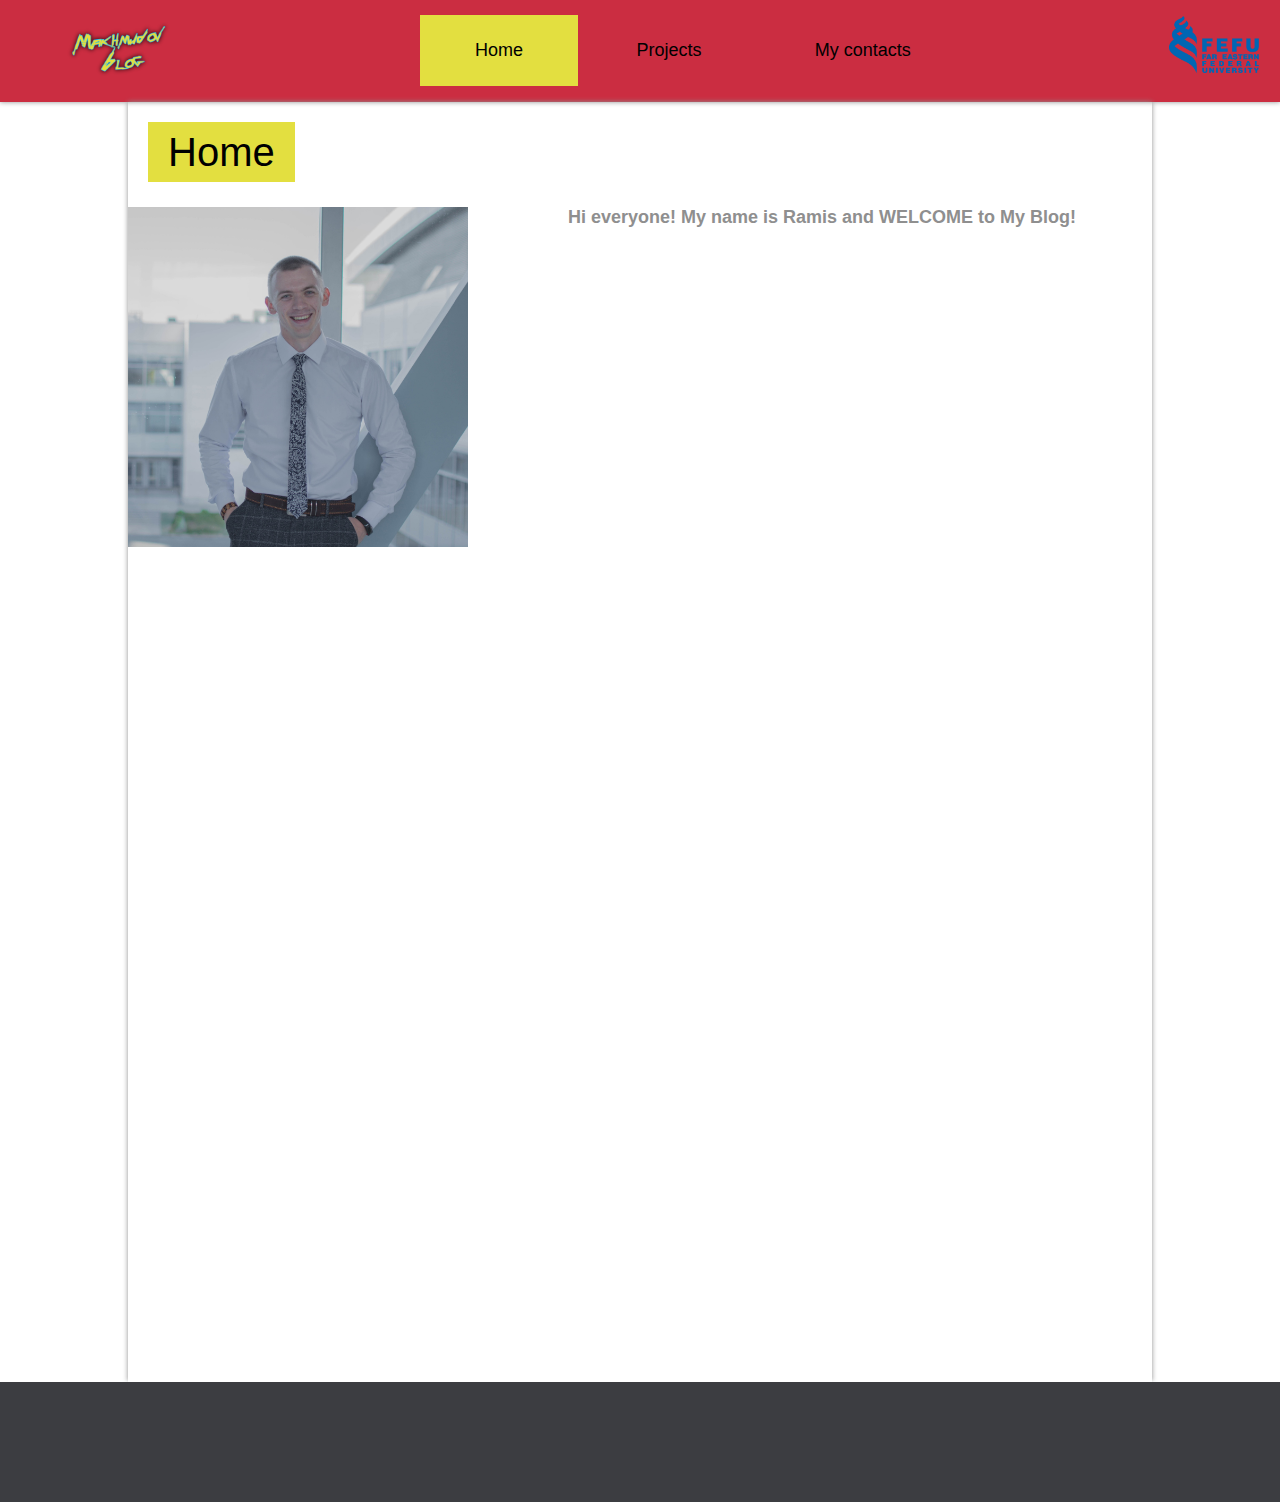
<file: index.html>
<!DOCTYPE html>
<html lang="ru">
<head>
	<meta charset="UTF-8">
	<meta name="viewport" content="width=device-width, initial-scale=1.0">
	<title>MakhmudovBlog</title>
	<meta name="description" content="Wellcome!">
	<link rel="stylesheet" href="css/styles.css">
</head>
<body>
	<header class="container">
		<div class="logo">
				<img style="width: 208px; margin: 15px" src="images/logom.png" alt="">
			</div>
			<nav>
				<ul class="top-menu">
					<li class="active">Home</li>
					<li>
					<a href="projects.html">Projects</a>	
					</li>
					<li>
					<a href="my_contacts.html">My contacts</a>
					</li>
				</ul>
			</nav>
			<div>
				<button class="dvfu_button" >
					<a href="https://www.dvfu.ru" target="_blank"><img alt="" src="images/dvfu.png" style="vertical-align:middle; width: 90px; top: 50%; left: 50%; margin: 15px;"/></a>
				</button>

			</div>
		</div>
	</header>
	<div class="wrapper">
		<section class="banner">
			<div>
				<div id="heading">
					<h1>
						Home
					</h1>
				</div>
				<h2>
				<img style="margin: 0px 100px 100px 0px; float:left; width: 340px;" src="images/kartinka.jpg">
				Hi everyone! My name is Ramis and WELCOME to My Blog!
				</h2>
			</div>
		</section>
		<section>
			
		</section>
	</div>
	<footer class="footer_bot">
		
	</footer>
</body>
</html>
</file>
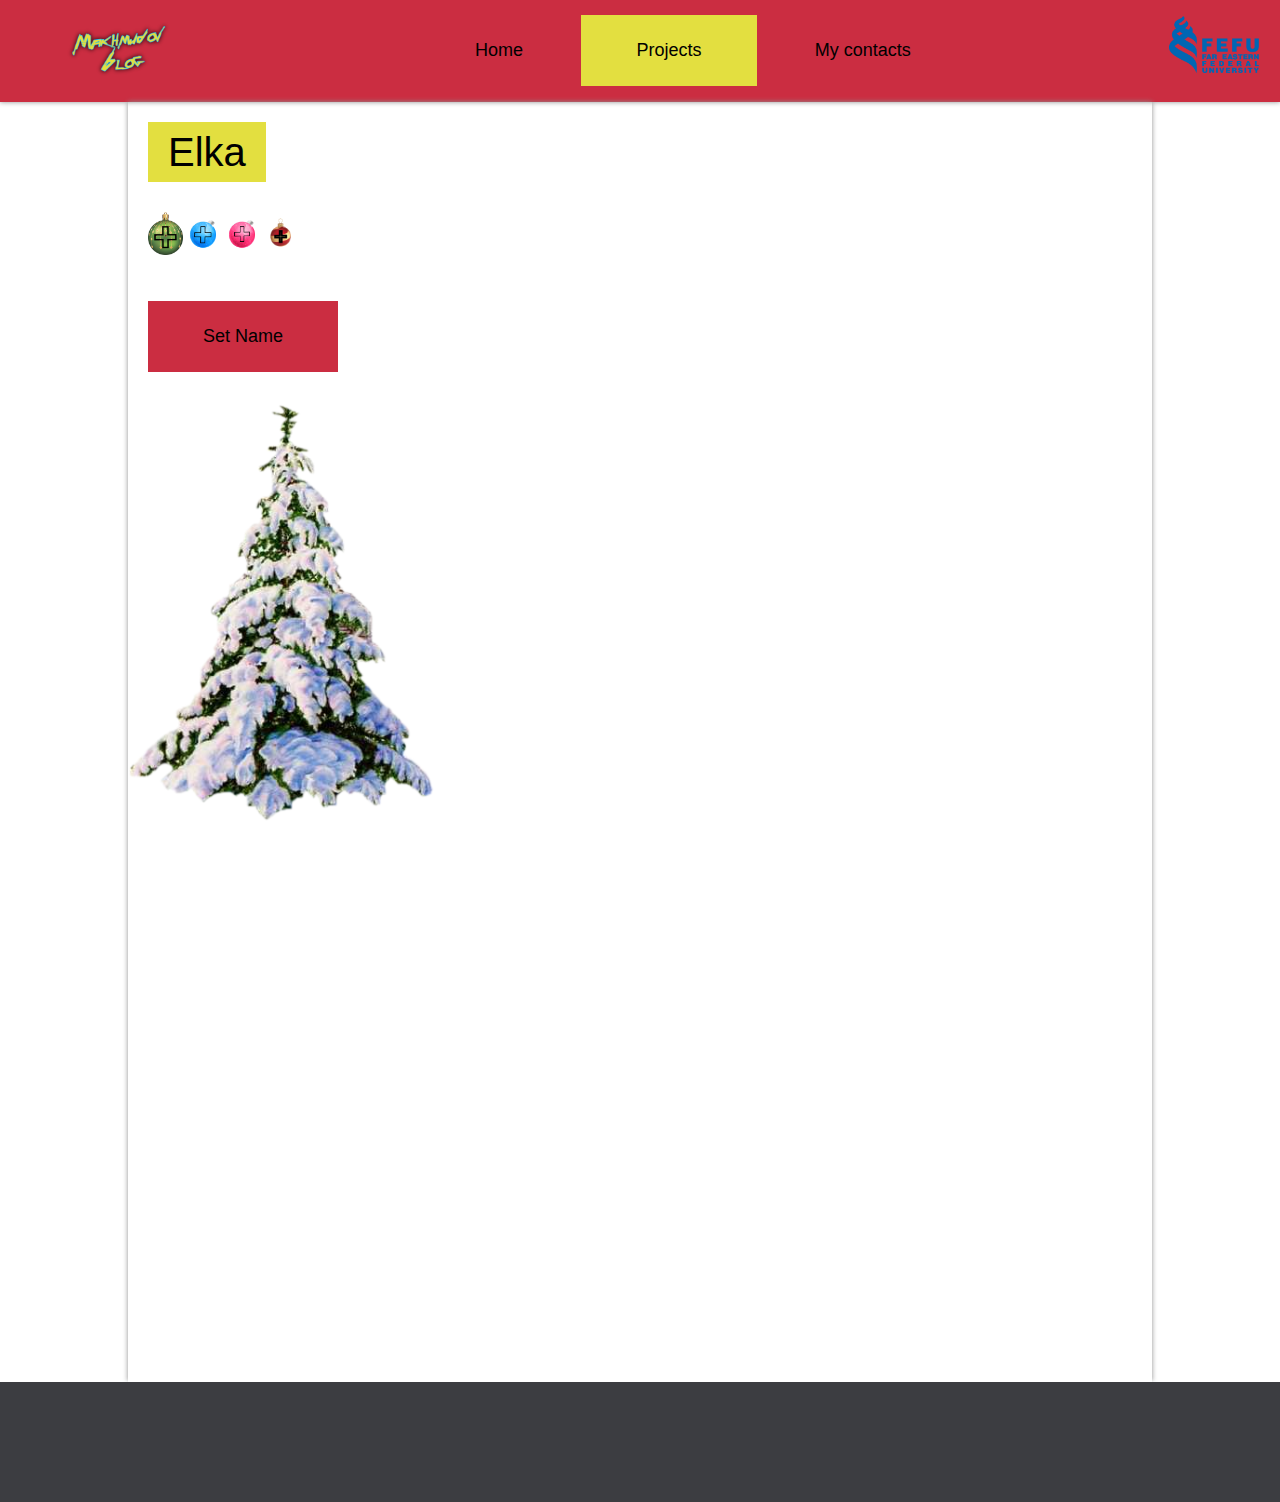
<file: Elka_Makh.html>
<!DOCTYPE html>
<html lang="ru">
<head>
	<meta charset="UTF-8">
	<meta name="viewport" content="width=device-width, initial-scale=1.0">
	<title>MakhmudovBlog</title>
	<meta name="description" content="Wellcome!">
	<link rel="stylesheet" href="css/styles.css">
</head>
<body>
	<header class="container">
		<div class="logo">
				<img style="width: 208px; margin: 15px" src="images/logom.png" alt="">
			</div>
			<nav>
				<ul class="top-menu">
					<li>
						<a href="index.html">Home</a>	
					</li>
					<li class="active">Projects</li>
					<li>
						<a href="my_contacts.html">My contacts</a>
					</li>
				</ul>
			</nav>
			<div>
				<button class="dvfu_button" >
					<a href="https://www.dvfu.ru"><img alt="" src="images/dvfu.png" style="vertical-align:middle; width: 90px; top: 50%; left: 50%; margin: 15px;"/></a>
				</button>

			</div>
		</div>
	</header>
	<div class="wrapper">
		<section class="banner">
			<div>
				<div id="heading">
					<h1>
						Elka
					</h1>
				</div>
				<div>
					<div class="kn">
						<div class="b">
							<img alt="" src="images/t1.png" style="width:35px; vertical-align:middle" onclick="toy(1)">
							<img alt="" src="images/t2.png" style="width:35px; vertical-align:middle" onclick="toy(2)">
							<img alt="" src="images/t3.png" style="width:35px; vertical-align:middle" onclick="toy(3)">
							<img alt="" src="images/t4.png" style="width:35px; vertical-align:middle" onclick="toy(4)"><br>
							<br>
						</div>
							<p><input style="color: #000000; background-color: #cb2d41; border: none; padding: 25px 55px;
							margin: 20px; font: 18px 'SEGOE PRINT', sans-serif; position: relative;" type="button" value="Set Name" onclick="nam()"></p>
					</div>
					<div id="sct">
						<img id="el" style="width: 306px;" src="images/el.png" class="dragtree"/>
					</div>
				</div>
			</div>
		</section>
		<section>
			
		</section>
	</div>
	<footer class="footer_bot">
		
	</footer>
	<script language="JavaScript" type="text/javascript" src="js/f.js"></script>
</body>
</html>
</file>
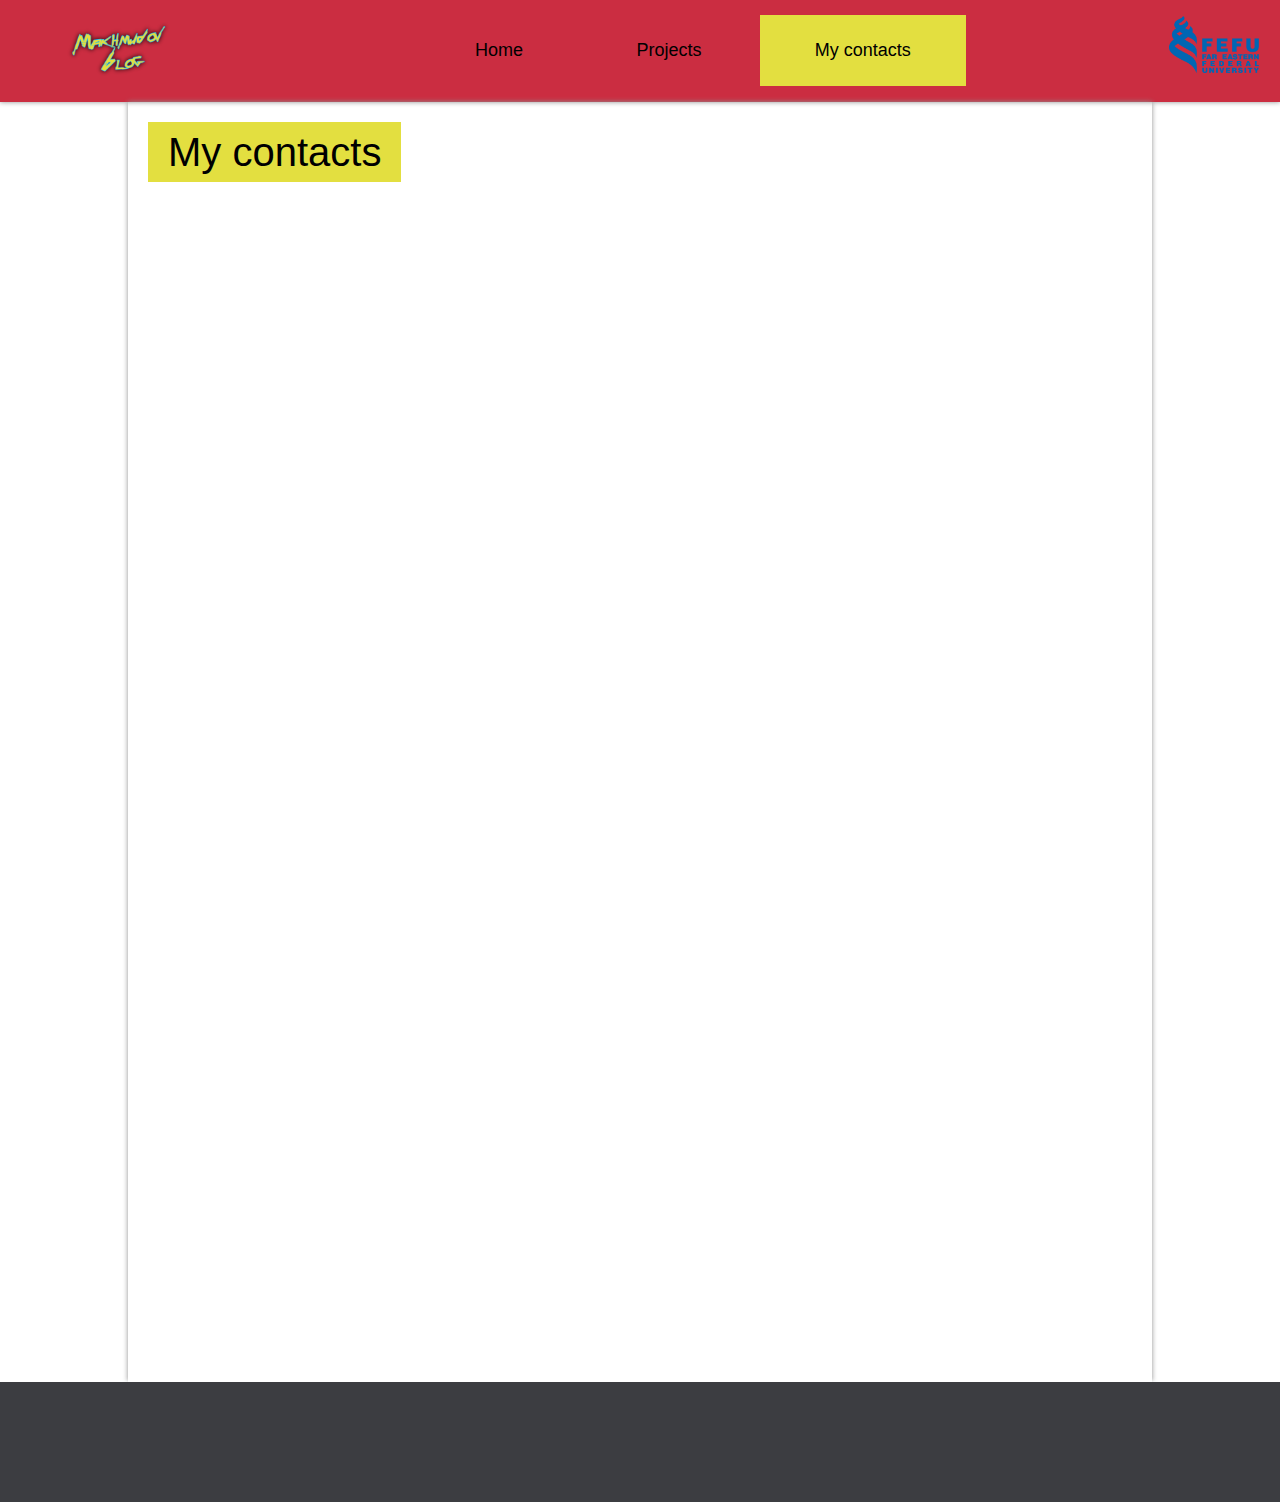
<file: my_contacts.html>
<!DOCTYPE html>
<html lang="ru">
<head>
	<meta charset="UTF-8">
	<meta name="viewport" content="width=device-width, initial-scale=1.0">
	<title>MakhmudovBlog</title>
	<meta name="description" content="Wellcome!">
	<link rel="stylesheet" href="css/styles.css">
</head>
<body>
	<header class="container">
		<div class="logo">
				<img style="width: 208px; margin: 15px" src="images/logom.png" alt="">
			</div>
			<nav>
				<ul class="top-menu">
					<li>
						<a href="index.html">Home</a>	
					</li>
					<li>
						<a href="projects.html">Projects</a>
					</li>
					<li class="active">My contacts</li>
				</ul>
			</nav>
			<div>
				<button class="dvfu_button" >
					<a href="https://www.dvfu.ru"><img alt="" src="images/dvfu.png" style="vertical-align:middle; width: 90px; top: 50%; left: 50%; margin: 15px;"/></a>
				</button>

			</div>
		</div>
	</header>
	<div class="wrapper">
		<section class="banner">
			<div>
				<div id="heading">
					<h1>
						My contacts
					</h1>
				</div>
				<h2>
				</h2>
			</div>
		</section>
		<section>
			
		</section>
	</div>
	<footer class="footer_bot">
		
	</footer>
</body>
</html>
</file>
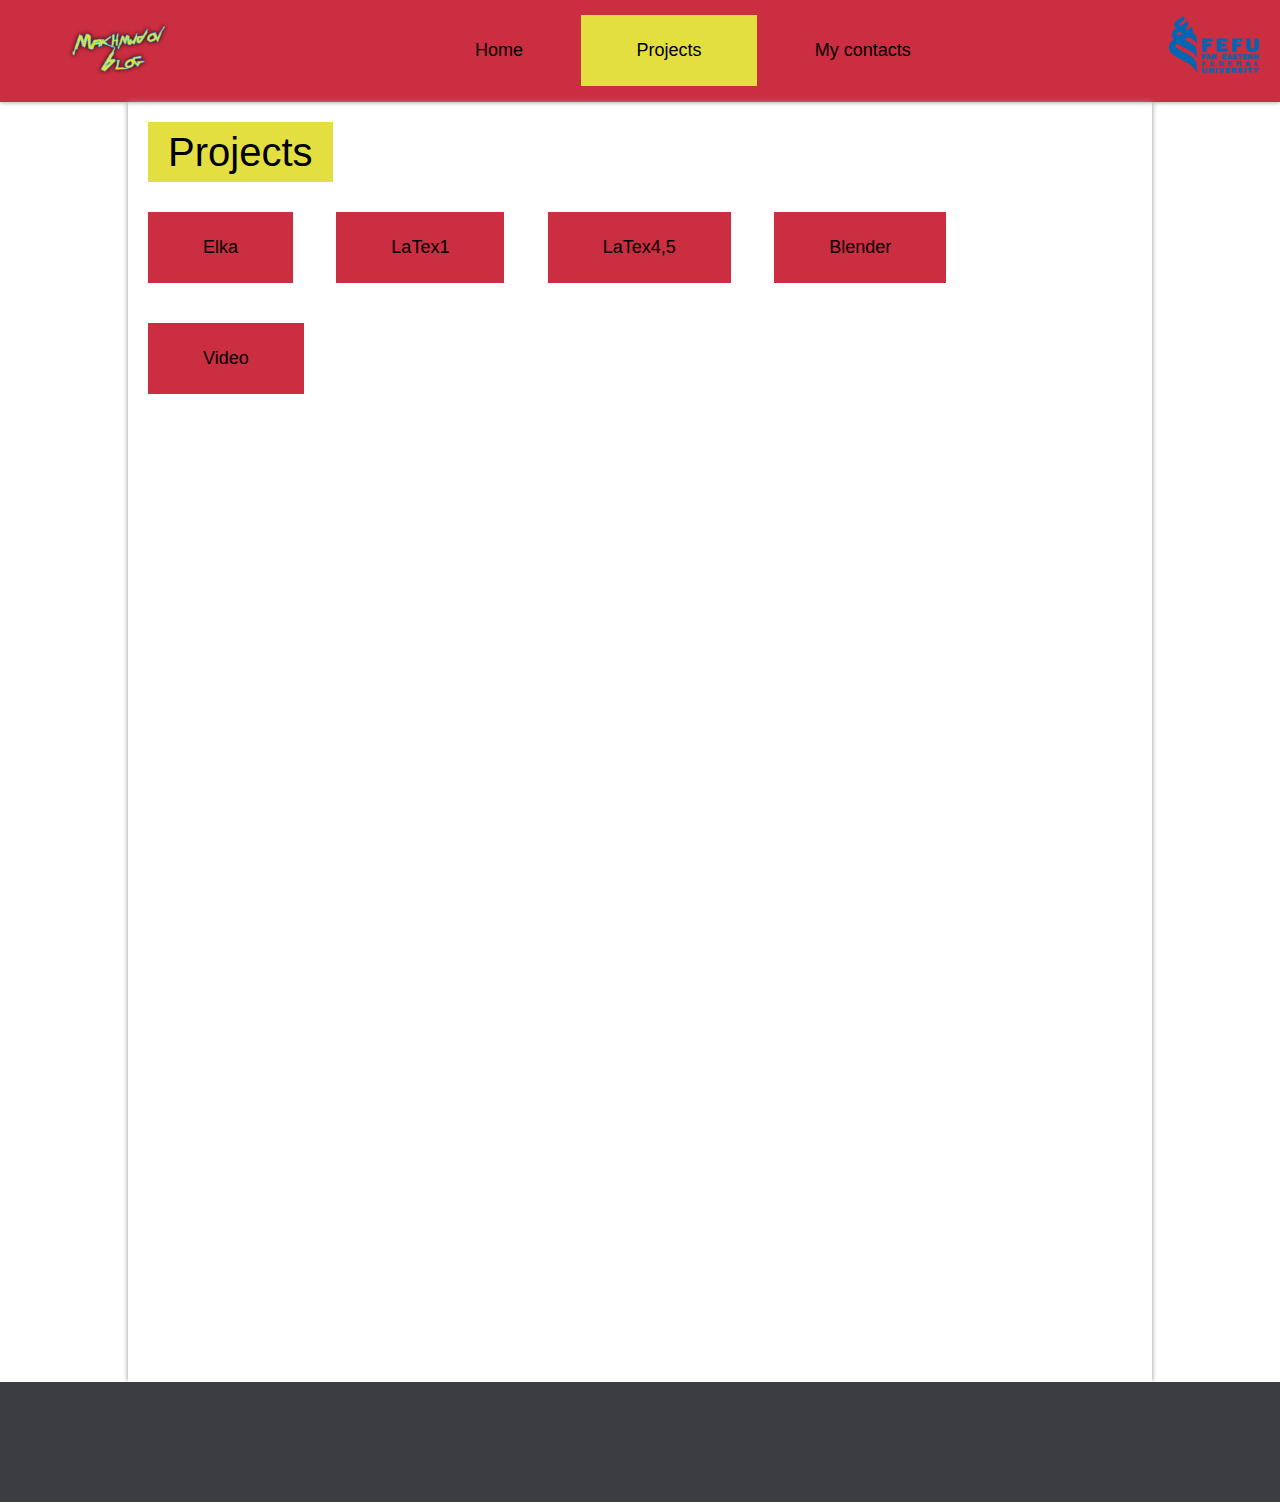
<file: projects.html>
<!DOCTYPE html>
<html lang="ru">
<head>
	<meta charset="UTF-8">
	<meta name="viewport" content="width=device-width, initial-scale=1.0">
	<title>MakhmudovBlog</title>
	<meta name="description" content="Wellcome!">
	<link rel="stylesheet" href="css/styles.css">
</head>
<body>
	<header class="container">
		<div class="logo">
				<img style="width: 208px; margin: 15px" src="images/logom.png" alt="">
			</div>
			<nav>
				<ul class="top-menu">
					<li>
						<a href="index.html">Home</a>	
					</li>
					<li class="active">Projects</li>
					<li>
						<a href="my_contacts.html">My contacts</a>
					</li>
				</ul>
			</nav>
			<div>
				<button class="dvfu_button" >
					<a href="https://www.dvfu.ru"><img alt="" src="images/dvfu.png" style="vertical-align:middle; width: 90px; top: 50%; left: 50%; margin: 15px;"/></a>
				</button>

			</div>
		</div>
	</header>
	<div class="wrapper">
		<section class="banner">
			<div>
				<div id="heading">
					<h1>
						Projects
					</h1>
				</div>
				<div class="Elka_Makh">
						<a href="Elka_Makh.html">Elka</a>	
				</div>
				<div class="Elka_Makh">
					<a href = "/document.pdf">LaTex1</a>
				</div>
				<div class="Elka_Makh">
					<a href = "/https://github.com/RayWhigga/RayWhigga.github.io/blob/main/4lab2.tex">LaTex4,5</a>
				</div>
				<div class="Elka_Makh">
					<a href = "/Блендер.jpg">Blender</a>
				</div>
				<div class="Elka_Makh">
					<a href = "https://youtu.be/wST2z3UfP7Q">Video</a>
				</div>
				<h2>
				</h2>
			</div>
		</section>
		<section>
			
		</section>
	</div>
	<footer class="footer_bot">
		
	</footer>
	<script language="JavaScript" type="text/javascript" src="js/f.js"></script>
</body>
</html>
</file>
<file: css/styles.css>
body {
	color: #8f8f8f;
	font: 12px BALTHAZAR, sans-serif;
	background-color: #fff;
	margin: 0;
}

.wrapper {
	box-shadow: 0 0 5px;
	width: 1024px;
	height: 1280px;
    max-width: 100%;
    margin: 0 auto;
}

.footer_bot{
	background-color: #3c3d41;
  	padding: 60px 40px;
  	color: rgba(255,255,255,1.00);
  	box-shadow: 0 0 5px;
}

.container {
	box-shadow: 0 0 5px;
	background-color: #cb2d41;
    display: flex;
    justify-content: space-between;
}

nav a {
	text-decoration: none;
}

nav ul {
	margin: 15px;
	padding: 0;
}

nav li {
	list-style-position: inside;
	font: 18px 'SEGOE PRINT', sans-serif;
	padding: 10px;
}

nav li a {
	color: inherit;
	text-decoration: unset;
}

.top-menu li {
	display: inline-block;
	padding: 25px 55px;;
	margin: 0;
}

.top-menu li.active {
	background: #E3DF40;
	color: #000000;
}

.top-menu a {
	color: #000000;
}


.dvfu_button {
	color: #fff;
	background-color: #cb2d41;
	border: none;
}

.Elka_Makh{
	text-decoration: unset;
	display: inline-block;
	padding: 25px 55px;
	margin: 20px;
	background-color: #cb2d41;
	color: #000000;
}

.Elka_Makh a {
	text-decoration: none;
	font: 18px 'SEGOE PRINT', sans-serif;
	color: #000000;
}

h1 {
	display: inline-block;
    color: #000000;
    font: 40px/40px 'SEGOE PRINT', sans-serif;
    background: #E3DF40;
    margin: 20px 20px 10px;
    padding: 10px 20px 10px;

}

img {
	width: 40px;
}

.kn .b{
	margin: 20px 0px 0px 20px
}

#sct {
	position: relative;
    width: 100%;
    min-height: 100vh;
    float: right;
 }

.dragtree {
	position: absolute; 
	z-index: 100; 
}

.dragtoy { 
	position: absolute;  
	z-index: 110; 
}
</file>
